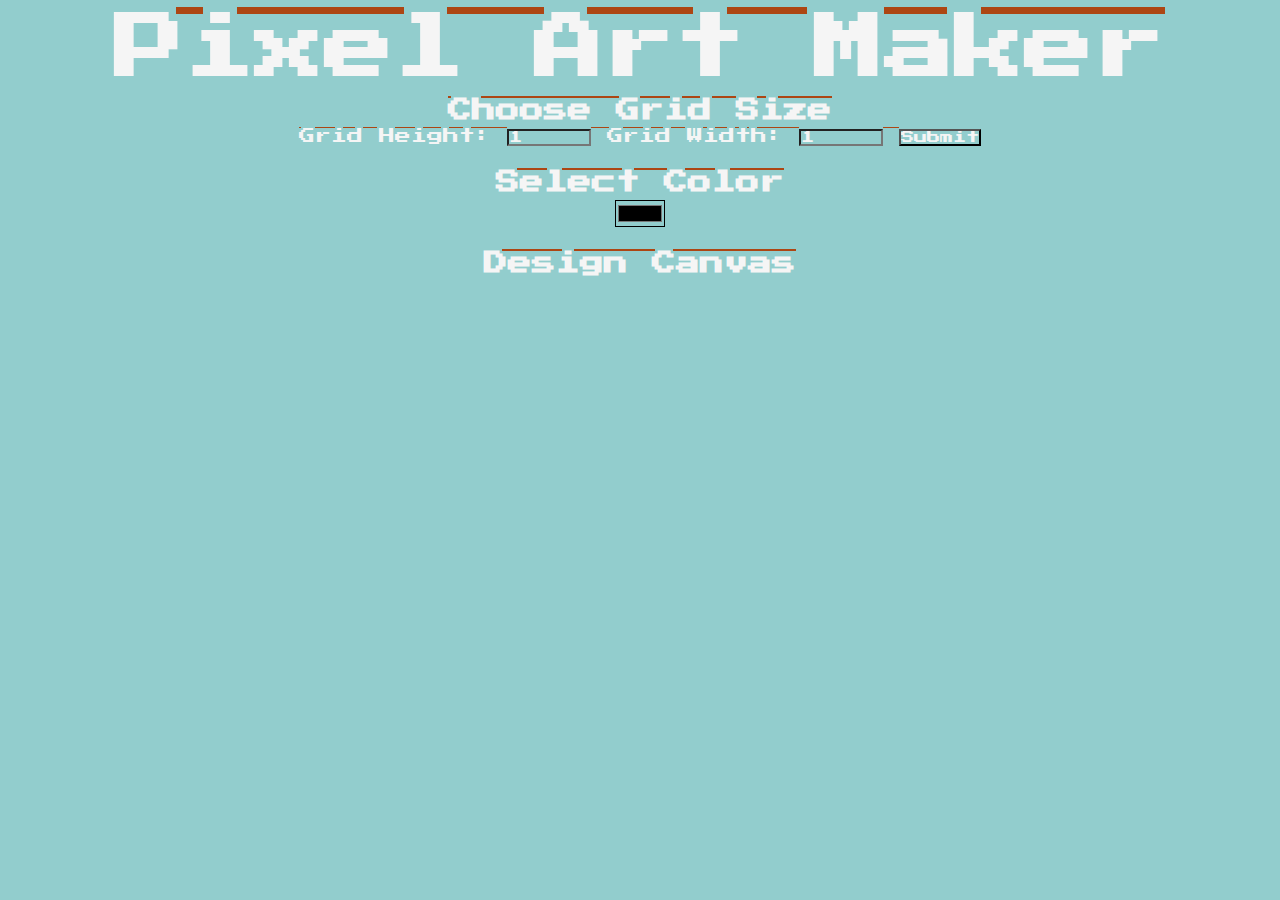
<file: index.html>
<!DOCTYPE html>
<html>

<head>
    <meta charset="UTF-8">
    <title>Pixel Art Maker!</title>
    <link href="https://fonts.googleapis.com/css2?family=Press+Start+2P&display=swap" rel="stylesheet">
    <link rel="stylesheet" href="styles.css">
</head>

<body>
    <h1>Pixel Art Maker</h1>

    <h2>Choose Grid Size</h2>
    <form id="sizeSelector">
        Grid Height:
        <input type="number" id="gridHeight" name="height" min="1" value="1"> Grid Width:
        <input type="number" id="gridWidth" name="width" min="1" value="1">
        <input type="submit">
    </form>

    <h2>Select Color</h2>
    <input type="color" id="colorSelector">

    <h2>Design Canvas</h2>

    <table id="pixelCanvas"></table>
    <script src="https://ajax.googleapis.com/ajax/libs/jquery/3.5.1/jquery.min.js"></script>

    <script src="designs.js"></script>
</body>

</html>
</file>
<file: styles.css>
* {
    font-family: 'Press Start 2P', cursive;
    ;
    ;
    color: whitesmoke;
    text-decoration-line: overline;
    text-decoration-color: rgb(173, 70, 19);
    margin: 0;
    padding: 0;
    background-color: rgb(146, 205, 205);
}

body {
    text-align: center;
}

h1 {
    font-size: 70px;
    margin: 0.2em;
}

h2 {
    margin: 1em 0 0.25em;
}

h2:first-of-type {
    margin-top: 0.5em;
}

table,
tr,
td {
    border: 1px double black;
}

table {
    border-collapse: collapse;
    margin: 0 auto;
}

tr {
    height: 50px;
}

td {
    width: 50px;
}

input[type=number] {
    width: 6em;
}
</file>
